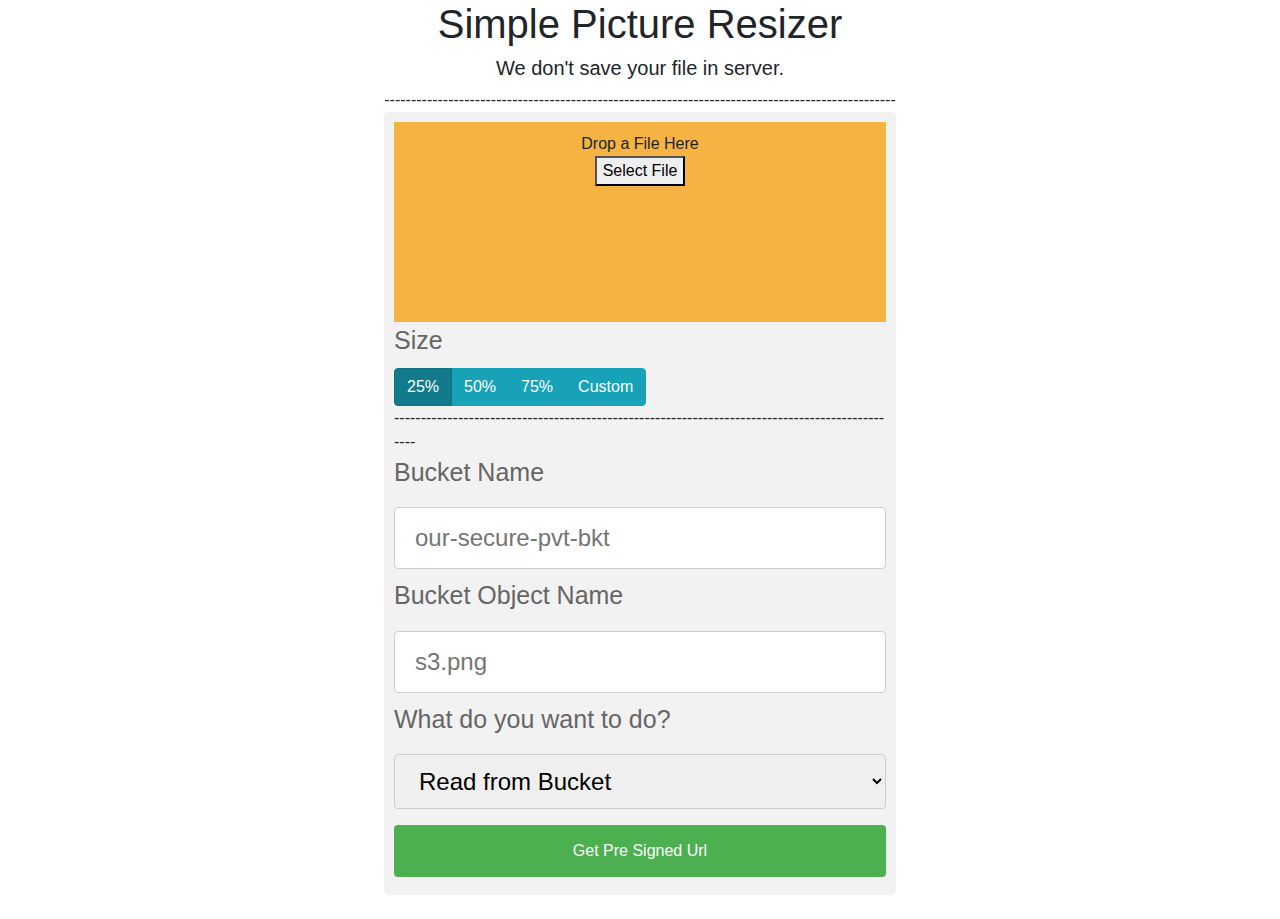
<file: index.html>
<html>
<meta charset="utf-8">
<title>S3 PreSigned Url Generator</title>
<meta name="description" content="S3 PreSigned Url Generator">
<meta name="keywords" content="S3 PreSigned Url Generator">
<link rel="stylesheet" href="https://stackpath.bootstrapcdn.com/bootstrap/4.4.1/css/bootstrap.min.css" integrity="sha384-Vkoo8x4CGsO3+Hhxv8T/Q5PaXtkKtu6ug5TOeNV6gBiFeWPGFN9MuhOf23Q9Ifjh" crossorigin="anonymous">
<script src="https://code.jquery.com/jquery-3.4.1.slim.min.js" integrity="sha384-J6qa4849blE2+poT4WnyKhv5vZF5SrPo0iEjwBvKU7imGFAV0wwj1yYfoRSJoZ+n" crossorigin="anonymous"></script>
<script src="https://cdn.jsdelivr.net/npm/popper.js@1.16.0/dist/umd/popper.min.js" integrity="sha384-Q6E9RHvbIyZFJoft+2mJbHaEWldlvI9IOYy5n3zV9zzTtmI3UksdQRVvoxMfooAo" crossorigin="anonymous"></script>
<script src="https://stackpath.bootstrapcdn.com/bootstrap/4.4.1/js/bootstrap.min.js" integrity="sha384-wfSDF2E50Y2D1uUdj0O3uMBJnjuUD4Ih7YwaYd1iqfktj0Uod8GCExl3Og8ifwB6" crossorigin="anonymous"></script>
<style>
    input[type=text],
    select {
        width: 100%;
        padding: 12px 20px;
        margin: 8px 0;
        display: inline-block;
        border: 1px solid #ccc;
        border-radius: 4px;
        box-sizing: border-box;
        font-size: 24px;
    }
    
    .div-page {
        border-radius: 5px;
        background-color: #f2f2f2;
        width: 40%;
        margin: auto;
        padding: 10px;
        text-align: left;
    }
    
    .div-form {
        border-radius: 5px;
        background-color: #f2f2f2;
        margin: auto;
        text-align: center;
    }
    
    .div-obj-holder {
        border-radius: 5px;
        background-color: #f2f2f2;
        width: 40%;
        margin: auto;
        padding: 10px;
        height: 200px;
    }
    
    label {
        font-size: 25px;
        color: #666;
    }
    
    .UrlSignerBtn:hover {
        background-color: #45a049;
    }
    
    .UrlSignerBtn {
        width: 100%;
        background-color: #4CAF50;
        color: white;
        padding: 14px 20px;
        margin: 8px 0;
        border: none;
        border-radius: 4px;
        cursor: pointer;
    }
    
    .ObjectUploadBtn:hover {
        background-color: #45a049;
    }
    
    .ObjectUploadBtn {
        width: 100%;
        background-color: #4CAF50;
        color: white;
        padding: 14px 20px;
        margin: 8px 0;
        border: none;
        border-radius: 4px;
        cursor: pointer;
    }
    
    img {
        max-width: 100%;
        max-height: 100%;
        margin-left: auto;
        margin-right: auto;
        display: block;
    }
    
    a {
        text-align: left;
    }
    
    .urlText {
        overflow-x: hidden;
        float: left;
        font-size: small;
        font-style: italic;
        text-align: center;
        white-space: nowrap;
        width: 95%;
    }
    
    .urlText:hover {
        overflow-x: auto;
    }
    
    body {
        font-family: Helvetica;
        text-align: center;
    }

    #uploader {
        width: 100%; 
        height: 100px; 
        text-align: center;
        vertical-align: center;
        background: #f4b342;
        padding: 10px;
      }
      #uploader.highlight {
        background:#ff0;
      }
      #uploader.disabled {
        background:#aaa;
      }
</style>

<body>
    <h1 align="center">Simple Picture Resizer</h1>
    <h5 align="center">We don't save your file in server.</h5>
    <div>------------------------------------------------------------------------------------------------</div>
    <div class="div-page">
        <div id="uploader">Drop a File Here<br/><button>Select File</button>
        </div>
        <div id="uploader"></div>
        <div><label>Size</label></div>
        <div class="btn-group btn-group-toggle" data-toggle="buttons">
            <label class="btn btn-info active">
                <input type="radio" name="sizeOptions" id="option1" autocomplete="off" checked> 25%
            </label>
            <label class="btn btn-info">
                <input type="radio" name="sizeOptions" id="option2" autocomplete="off"> 50%
            </label>
            <label class="btn btn-info">
                <input type="radio" name="sizeOptions" id="option3" autocomplete="off"> 75%
            </label>
            <label class="btn btn-info">
                <input type="radio" name="sizeOptions" id="option4" autocomplete="off"> Custom
            </label>
        </div>

        <div class="btn-group btn-group-toggle" data-toggle="buttons" id="customOptionArea" style="display: none;">
            <label class="btn btn-info active">
                <input type="radio" name="customOptions" id="percent" autocomplete="off" checked> Percent
            </label>
            <label class="btn btn-info">
                <input type="radio" name="customOptions" id="pixel" autocomplete="off"> Pixel
            </label>
        </div>
            
        <div id="customArea" style="display: none;">
            <div>
                <label>Width</label>
            </div>
            <input type="text" id="widthInput" class="form-control" placeholder="Percent" aria-label="Username" aria-describedby="basic-addon1">

            <div>
                <label>Height</label>
            </div>
            <input type="text" id="heightInput" class="form-control" placeholder="Percent" aria-label="Username" aria-describedby="basic-addon1">
        </div>
        
        <div>------------------------------------------------------------------------------------------------</div>

        <label for="bktNameLbl">Bucket Name</label>
        <input type="text" id="BucketNameId" name="BucketName" placeholder="our-secure-pvt-bkt" value="">
        <label for="bktObjectLbl">Bucket Object Name</label>
        <input type="text" id="ObjectNameId" name="ObjectName" placeholder="s3.png" value="">
        <input style='display:none;' type="text" id="FileNameId" name="FileNameId">
        <label for="OperationTypeLbl">What do you want to do?</label>
        <select id="methodTypeId" name="methodType">
            <option value="GET" selected="selected">Read from Bucket</option>
            <option value="POST">Write to Bucket</option>
        </select>
        <div class="div-form" style='display:none;' id='uploadFileDiv'>
            <form enctype="multipart/form-data" method="POST" name="formS3ObjManager" id="formS3ObjManagerId">
                <input type="file" name="file" required />
            </form>
            <button class="UrlSignerBtn" id='ObjectUploadBtnId'><span>Upload File </span></button>
        </div>
        <button class="UrlSignerBtn" id='UrlSignerBtnId'><span>Get Pre Signed Url </span></button>
    </div>
    <br />
    <div class="div-obj-holder" style='display:none;' id="div-obj-holderId">
        <div id="urlTextId" class="urlText">Url Text Goes here ...</div>
        <div id="SignedUrlId"></div>
    </div>
</body>
<script src="https://ajax.googleapis.com/ajax/libs/jquery/3.3.1/jquery.min.js"></script>
<script>
    /*
              // Sample AJAX Upload function
              $.ajax({
                  url: 'https://s6zm8l0hal.execute-api.eu-central-1.amazonaws.com/prod',
                  type: 'POST',
                  contentType: "application/json; charset=utf-8",
                  data:{"BucketName":"secure-pvt-bucket","ObjectName":"1.png"},
                  beforeSend: function(){ $( '#loader' ).show();},
                  success: function( res ) { alert( "Success:"+ res.PreSignedUrl ); },
                  //success: function( res ) { alert( JSON.stringify(res) ); },
                  error:function(e){ alert('Lambda returned error\n\n' + e.responseText); },
                  complete:function(){ $('#loader').hide(); }
              });
              */
    /*
    Function called when the GET Object Event Button is triggered.
    Images will be loaded automaticaly at the bottom div, For files, it will just show a null image icon(which is an error, if you have time fix it)
    */
    $(document).ready(function() {
        $("#UrlSignerBtnId").click(function() {
            $.ajax({
                url: 'https://5tfkr6e1ik.execute-api.ap-southeast-2.amazonaws.com/dev',
                type: 'POST',
                contentType: "application/json; charset=utf-8",
                data: JSON.stringify({
                    "BucketName": $('#BucketNameId').val(),
                    "ObjectName": $('#ObjectNameId').val(),
                    "methodType": $('#methodTypeId option:selected').attr('value'),
                }, ),
                dataType: "json",
                //beforeSend: function(){ $( '#loader' ).show();},
                success: function(res) {
                    $("#urlTextId").html("Your <a href=" + res.PreSignedUrl + ">Pre-Signed Url</a> expires in " + res.ExpiresIn +" Seconds");
                    $("#SignedUrlId").html("<img src='" + res.PreSignedUrl + "'>");
                    $("#div-obj-holderId").show();
                },
                error: function(e) {
                    $("#urlTextId").html("Unable to Retrieve Image, Check Object Key name.");
                    $("#SignedUrlId").html("<i>"+ e.responseText + "</i>");
                    $("#div-obj-holderId").show();
                },
                // complete: function() { $('#loader').hide(); }
            });
        });
    });
    /*
    Function called when the Upload Object Event Button is triggered.
    Gets the Pre-Signed Upload Url and Triggers the Upload Function
    */
    $(document).ready(function() {
        $("#ObjectUploadBtnId").click(function() {
            $.ajax({
                url: 'https://5tfkr6e1ik.execute-api.ap-southeast-2.amazonaws.com/dev',
                type: 'POST',
                contentType: "application/json; charset=utf-8",
                data: JSON.stringify({
                    "BucketName": $('#BucketNameId').val(),
                    "methodType": $('#methodTypeId option:selected').attr('value'),
                    "FileName": $('#FileNameId').val()
                }, ),
                dataType: "json",
                //beforeSend: function(){ $( '#loader' ).show();},
                success: function(res) {
                    uploadFile(res, res.url);
                },
                error: function(e) {
                    $("#urlTextId").html("Failed: Unable to Get Signed Upload Url" + e.responseText);
                    $("#SignedUrlId").html("");
                    $("#div-obj-holderId").show();
                },
                complete: function() {
                    $('#loader').hide();
                }
            });
        });
    });
    /*
       Function called when file input updated. If there is a file selected, then
       start upload procedure by asking for a signed URL request from Lambda.
    */
    $(document).ready(function() {
        $('input[type="file"]').change(function(e) {
            var fileName = e.target.files[0].name;
            $('#FileNameId').val(fileName);
        });
    });

    // $(document).ready(function() {
    //     $('input[type="radio"]').change(function(e) {
    //         alert("click fired");
    //         log("abcd");
    //     });
    // });


    /*
    Show the GET / POST buttons based on drop down selection
    */
    $(document).ready(function() {
        $('#methodTypeId').on('change', function() {
            if (this.value == 'POST') {
                $("#uploadFileDiv").show();
                $("#UrlSignerBtnId").hide();
                $("#div-obj-holderId").hide();
            } else {
                $("#UrlSignerBtnId").show();
                $("#uploadFileDiv").hide();
                $("#div-obj-holderId").hide();
            }
        });
    });
    /*
      Function to carry out the actual POST request to S3 using the signed request from the Python app.
    */
    function uploadFile(s3Data, url) {
        var formData = new FormData();
        /*
        All the PreSigned URL fields to FormData as required by Amazon S3
        */
        for (key in s3Data.fields) {
            formData.append(key, s3Data.fields[key]);
        };
        /*
        Attach the file to be uploaded to FormData
        */
        formData.append('file', $('input[type="file"]')[0].files[0]);
        $.ajax({
            url: url,
            type: 'POST',
            data: formData,
            cache: false,
            contentType: false,
            processData: false,
            success: function(data, textStatus, request) {
                if (request.status === 200 || request.status === 204) {
                    $("#urlTextId").html("Status: Uploaded Successfully.<br /> Object Key: " + s3Data.fields.key);
                    $("#SignedUrlId").html("");
                    console.log("Status:" + request.status);
                    $("#div-obj-holderId").show();
                } else {
                    $("#urlTextId").html("Br!! Unable to upload Object. Try again!! <br />Status:" + request.status);
                }
            },
        });
    }

    //
    var sizeOption = "option1"
    var customOption = "percent"

    $(document).ready(function() {
        $('input[type="radio"][name="sizeOptions"]').on("click", function(e) {
            sizeOption = this.id;

            if (sizeOption == "option4") {
                $("#customOptionArea").show();
                $("#customArea").show();
            }
            else {
                $("#customOptionArea").hide();
                $("#customArea").hide();
            }
        });

        $("#widthInput").ForceNumericOnly();
        $("#heightInput").ForceNumericOnly();

        $('input[type="radio"][name="customOptions"]').on("click", function(e) {
            customOption = this.id;

            if (customOption == "percent") {
                $("#widthInput").attr("placeholder", "percent");
                $("#heightInput").attr("placeholder", "percent");
            }
            else {
                $("#widthInput").attr("placeholder", "pixel");
                $("#heightInput").attr("placeholder", "pixel");
            }
        });

        $("#widthInput").focusout(function(e) {
            if (customOption == "percent") {
                $("#heightInput").val(this.value);
            }
        });
    });

    // Numeric only control handler
    jQuery.fn.ForceNumericOnly = function() {
        return this.each(function()
        {
            $(this).keydown(function(e)
            {
                var key = e.charCode || e.keyCode || 0;
                // allow backspace, tab, delete, enter, arrows, numbers and keypad numbers ONLY
                // home, end, period, and numpad decimal
                return (
                    key == 8 || 
                    key == 9 ||
                    key == 13 ||
                    key == 46 ||
                    key == 110 ||
                    key == 190 ||
                    (key >= 35 && key <= 40) ||
                    (key >= 48 && key <= 57) ||
                    (key >= 96 && key <= 105));
            });
        });
    };

    /* !! UPDATE : AJAX IS ASYNCHRONOUS !! */
    /* We do not want users to dump 100 files & upload all at the same time */
    /* This will create sort of a queue system & upload one at a time */
    var upcontrol = {
        queue : null, // upload queue
        now : 0, // current file being uploaded
        start : function (files) {
        // upcontrol.start() : start upload queue

        // WILL ONLY START IF NO EXISTING UPLOAD QUEUE
        if (upcontrol.queue==null) {
            // VISUAL - DISABLE UPLOAD UNTIL DONE
            upcontrol.queue = files;
            document.getElementById('uploader').classList.add('disabled');

            // PROCESS UPLOAD - ONE BY ONE
            upcontrol.run();
        }
    },
    run : function () {
        // upcontrol.run() : proceed upload file

        var xhr = new XMLHttpRequest(),
        data = new FormData();
        data.append('file-upload', upcontrol.queue[upcontrol.now]);

        // @TODO - ADD MORE POST DATA IF YOU WANT
        // data.append("foo", "bar");

        xhr.open('POST', 'simple-upload.php', true);
        xhr.onload = function (e) {
        // SHOW UPLOAD STATUS
        var fstat = document.createElement('div'),
        txt = upcontrol.queue[upcontrol.now].name + " - ";
        if (xhr.readyState === 4) {
            if (xhr.status === 200) {
                // SERVER RESPONSE
                txt += xhr.responseText;
            } else {
                // ERROR
                txt += xhr.statusText;
            }
        }
        fstat.innerHTML = txt;
        document.getElementById('upstat').appendChild(fstat);

        // UPLOAD NEXT FILE
        upcontrol.now++;
        if (upcontrol.now < upcontrol.queue.length) {
            upcontrol.run();
        }
        // ALL DONE
        else {
            upcontrol.now = 0;
            upcontrol.queue = null;
            document.getElementById('uploader').classList.remove('disabled');

            // @TODO - ADD MESSAGE HERE IF YOU WANT
            console.log("Upload complete");
            }
        };
        xhr.send(data);
        }
    };

    window.addEventListener("load", function () {
        // IF DRAG-DROP UPLOAD SUPPORTED
        if (window.File && window.FileReader && window.FileList && window.Blob) {
        /* [THE ELEMENTS] */
        var uploader = document.getElementById('uploader');

        /* [VISUAL - HIGHLIGHT DROP ZONE ON HOVER] */
        uploader.addEventListener("dragenter", function (e) {
            e.preventDefault();
            e.stopPropagation();
            uploader.classList.add('highlight');
        });
        uploader.addEventListener("dragleave", function (e) {
            e.preventDefault();
            e.stopPropagation();
            uploader.classList.remove('highlight');
        });

        /* [UPLOAD MECHANICS] */
        // STOP THE DEFAULT BROWSER ACTION FROM OPENING THE FILE
        uploader.addEventListener("dragover", function (e) {
            e.preventDefault();
            e.stopPropagation();
        });

        // ADD OUR OWN UPLOAD ACTION
        uploader.addEventListener("drop", function (e) {
            e.preventDefault();
            e.stopPropagation();
            uploader.classList.remove('highlight');
            upcontrol.start(e.dataTransfer.files);
            });
        }
        // FALLBACK - HIDE DROP ZONE IF DRAG-DROP UPLOAD NOT SUPPORTED
        else {
            document.getElementById('uploader').style.display = "none";
        }
    });

</script>
</body>
</html>
</file>
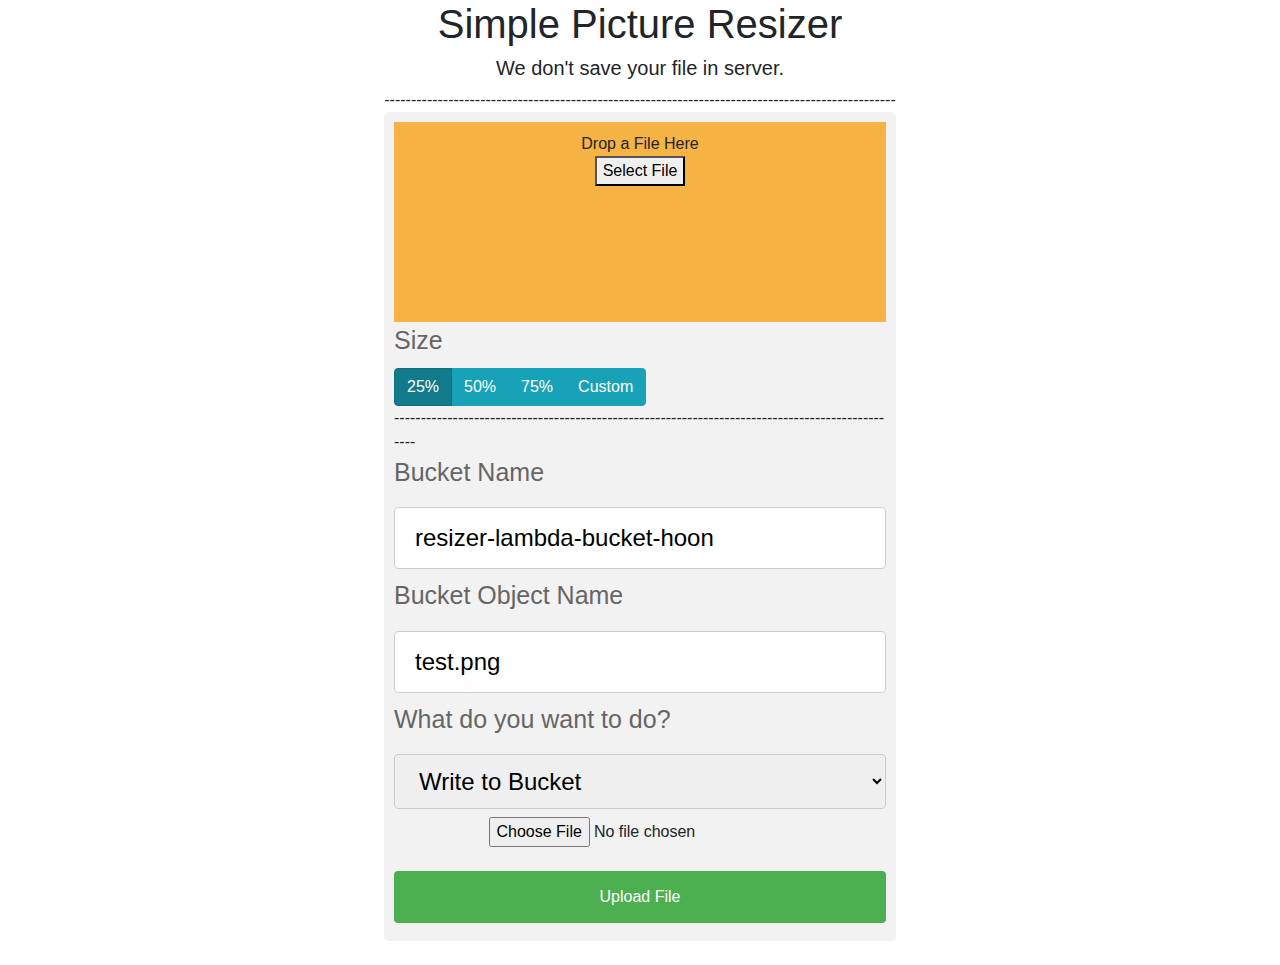
<file: index_original.html>
<html>
<meta charset="utf-8">
<title>S3 PreSigned Url Generator</title>
<meta name="description" content="S3 PreSigned Url Generator">
<meta name="keywords" content="S3 PreSigned Url Generator">
<link rel="stylesheet" href="https://stackpath.bootstrapcdn.com/bootstrap/4.4.1/css/bootstrap.min.css" integrity="sha384-Vkoo8x4CGsO3+Hhxv8T/Q5PaXtkKtu6ug5TOeNV6gBiFeWPGFN9MuhOf23Q9Ifjh" crossorigin="anonymous">
<script src="https://code.jquery.com/jquery-3.4.1.slim.min.js" integrity="sha384-J6qa4849blE2+poT4WnyKhv5vZF5SrPo0iEjwBvKU7imGFAV0wwj1yYfoRSJoZ+n" crossorigin="anonymous"></script>
<script src="https://cdn.jsdelivr.net/npm/popper.js@1.16.0/dist/umd/popper.min.js" integrity="sha384-Q6E9RHvbIyZFJoft+2mJbHaEWldlvI9IOYy5n3zV9zzTtmI3UksdQRVvoxMfooAo" crossorigin="anonymous"></script>
<script src="https://stackpath.bootstrapcdn.com/bootstrap/4.4.1/js/bootstrap.min.js" integrity="sha384-wfSDF2E50Y2D1uUdj0O3uMBJnjuUD4Ih7YwaYd1iqfktj0Uod8GCExl3Og8ifwB6" crossorigin="anonymous"></script>
<style>
    input[type=text],
    select {
        width: 100%;
        padding: 12px 20px;
        margin: 8px 0;
        display: inline-block;
        border: 1px solid #ccc;
        border-radius: 4px;
        box-sizing: border-box;
        font-size: 24px;
    }
    
    .div-page {
        border-radius: 5px;
        background-color: #f2f2f2;
        width: 40%;
        margin: auto;
        padding: 10px;
        text-align: left;
    }
    
    .div-form {
        border-radius: 5px;
        background-color: #f2f2f2;
        margin: auto;
        text-align: center;
    }
    
    .div-obj-holder {
        border-radius: 5px;
        background-color: #f2f2f2;
        width: 40%;
        margin: auto;
        padding: 10px;
        height: 200px;
    }
    
    label {
        font-size: 25px;
        color: #666;
    }
    
    .UrlSignerBtn:hover {
        background-color: #45a049;
    }
    
    .UrlSignerBtn {
        width: 100%;
        background-color: #4CAF50;
        color: white;
        padding: 14px 20px;
        margin: 8px 0;
        border: none;
        border-radius: 4px;
        cursor: pointer;
    }
    
    .ObjectUploadBtn:hover {
        background-color: #45a049;
    }
    
    .ObjectUploadBtn {
        width: 100%;
        background-color: #4CAF50;
        color: white;
        padding: 14px 20px;
        margin: 8px 0;
        border: none;
        border-radius: 4px;
        cursor: pointer;
    }
    
    img {
        max-width: 100%;
        max-height: 100%;
        margin-left: auto;
        margin-right: auto;
        display: block;
    }
    
    a {
        text-align: left;
    }
    
    .urlText {
        overflow-x: hidden;
        float: left;
        font-size: small;
        font-style: italic;
        text-align: center;
        white-space: nowrap;
        width: 95%;
    }
    
    .urlText:hover {
        overflow-x: auto;
    }
    
    body {
        font-family: Helvetica;
        text-align: center;
    }

    #uploader {
        width: 100%; 
        height: 100px; 
        text-align: center;
        vertical-align: center;
        background: #f4b342;
        padding: 10px;
      }
      #uploader.highlight {
        background:#ff0;
      }
      #uploader.disabled {
        background:#aaa;
      }
</style>

<body>
    <h1 align="center">Simple Picture Resizer</h1>
    <h5 align="center">We don't save your file in server.</h5>
    <div>------------------------------------------------------------------------------------------------</div>
    <div class="div-page">
        <div id="uploader">Drop a File Here<br/><button>Select File</button>
        </div>
        <div id="uploader"></div>
        <div><label>Size</label></div>
        <div class="btn-group btn-group-toggle" data-toggle="buttons">
            <label class="btn btn-info active">
                <input type="radio" name="sizeOptions" id="option1" autocomplete="off" checked> 25%
            </label>
            <label class="btn btn-info">
                <input type="radio" name="sizeOptions" id="option2" autocomplete="off"> 50%
            </label>
            <label class="btn btn-info">
                <input type="radio" name="sizeOptions" id="option3" autocomplete="off"> 75%
            </label>
            <label class="btn btn-info">
                <input type="radio" name="sizeOptions" id="option4" autocomplete="off"> Custom
            </label>
        </div>

        <div class="btn-group btn-group-toggle" data-toggle="buttons" id="customOptionArea" style="display: none;">
            <label class="btn btn-info active">
                <input type="radio" name="customOptions" id="percent" autocomplete="off" checked> Percent
            </label>
            <label class="btn btn-info">
                <input type="radio" name="customOptions" id="pixel" autocomplete="off"> Pixel
            </label>
        </div>
            
        <div id="customArea" style="display: none;">
            <div>
                <label>Width</label>
            </div>
            <input type="text" id="widthInput" class="form-control" placeholder="Percent" aria-label="Username" aria-describedby="basic-addon1">

            <div>
                <label>Height</label>
            </div>
            <input type="text" id="heightInput" class="form-control" placeholder="Percent" aria-label="Username" aria-describedby="basic-addon1">
        </div>
        
        <div>------------------------------------------------------------------------------------------------</div>

        <label for="bktNameLbl">Bucket Name</label>
        <input type="text" id="BucketNameId" name="BucketName" placeholder="our-secure-pvt-bkt" value="">
        <label for="bktObjectLbl">Bucket Object Name</label>
        <input type="text" id="ObjectNameId" name="ObjectName" placeholder="s3.png" value="">
        <input style='display:none;' type="text" id="FileNameId" name="FileNameId">
        <label for="OperationTypeLbl">What do you want to do?</label>
        <select id="methodTypeId" name="methodType">
            <option value="GET">Read from Bucket</option>
            <option value="POST" selected="selected">Write to Bucket</option>
        </select>
        <div class="div-form" id='uploadFileDiv'>
            <form enctype="multipart/form-data" method="POST" name="formS3ObjManager" id="formS3ObjManagerId">
                <input type="file" name="file" required />
            </form>
            <button class="UrlSignerBtn" id='ObjectUploadBtnId'><span>Upload File </span></button>
        </div>
        <button class="UrlSignerBtn" style='display:none;' id='UrlSignerBtnId'><span>Get Pre Signed Url </span></button>
    </div>
    <br />
    <div class="div-obj-holder" style='display:none;' id="div-obj-holderId">
        <div id="urlTextId" class="urlText">Url Text Goes here ...</div>
        <div id="SignedUrlId"></div>
    </div>
</body>
<script src="https://ajax.googleapis.com/ajax/libs/jquery/3.3.1/jquery.min.js"></script>
<script>
    /*
              // Sample AJAX Upload function
              $.ajax({
                  url: 'https://s6zm8l0hal.execute-api.eu-central-1.amazonaws.com/prod',
                  type: 'POST',
                  contentType: "application/json; charset=utf-8",
                  data:{"BucketName":"secure-pvt-bucket","ObjectName":"1.png"},
                  beforeSend: function(){ $( '#loader' ).show();},
                  success: function( res ) { alert( "Success:"+ res.PreSignedUrl ); },
                  //success: function( res ) { alert( JSON.stringify(res) ); },
                  error:function(e){ alert('Lambda returned error\n\n' + e.responseText); },
                  complete:function(){ $('#loader').hide(); }
              });
              */
    /*
    Function called when the GET Object Event Button is triggered.
    Images will be loaded automaticaly at the bottom div, For files, it will just show a null image icon(which is an error, if you have time fix it)
    */
    $(document).ready(function() {
        $("#BucketNameId").val("resizer-lambda-bucket-hoon");
        $("#ObjectNameId").val("test.png");
        
        $("#UrlSignerBtnId").click(function() {
            $.ajax({
                url: 'https://8kcuc0mn73.execute-api.ap-southeast-2.amazonaws.com/dev',
                type: 'POST',
                contentType: "application/json; charset=utf-8",
                data: JSON.stringify({
                    "BucketName": $('#BucketNameId').val(),
                    "ObjectName": $('#ObjectNameId').val(),
                    "methodType": $('#methodTypeId option:selected').attr('value'),
                }, ),
                dataType: "json",
                crossDomain : true,
                //beforeSend: function(){ $( '#loader' ).show();},
                success: function(res) {
                    $("#urlTextId").html("Your <a href=" + res.PreSignedUrl + ">Pre-Signed Url</a> expires in " + res.ExpiresIn +" Seconds");
                    $("#SignedUrlId").html("<img src='" + res.PreSignedUrl + "'>");
                    $("#div-obj-holderId").show();
                },
                error: function(e) {
                    $("#urlTextId").html("Unable to Retrieve Image, Check Object Key name.");
                    $("#SignedUrlId").html("<i>"+ e.responseText + "</i>");
                    $("#div-obj-holderId").show();
                },
                // complete: function() { $('#loader').hide(); }
            });
        });
    });
    /*
    Function called when the Upload Object Event Button is triggered.
    Gets the Pre-Signed Upload Url and Triggers the Upload Function
    */
    $(document).ready(function() {
        $("#ObjectUploadBtnId").click(function() {
            $.ajax({
                url: 'https://8kcuc0mn73.execute-api.ap-southeast-2.amazonaws.com/dev',
                type: 'POST',
                contentType: "application/json; charset=utf-8",
                data: JSON.stringify({
                    "BucketName": $('#BucketNameId').val(),
                    "methodType": $('#methodTypeId option:selected').attr('value'),
                    "FileName": $('#FileNameId').val()
                }, ),
                dataType: "json",
                crossDomain : true,
                //beforeSend: function(){ $( '#loader' ).show();},
                success: function(res) {
                    uploadFile(res, res.url);
                },
                error: function(e) {
                    $("#urlTextId").html("Failed: Unable to Get Signed Upload Url" + e.responseText);
                    $("#SignedUrlId").html("");
                    $("#div-obj-holderId").show();
                },
                complete: function() {
                    $('#loader').hide();
                }
            });
        });
    });
    /*
       Function called when file input updated. If there is a file selected, then
       start upload procedure by asking for a signed URL request from Lambda.
    */
    $(document).ready(function() {
        $('input[type="file"]').change(function(e) {
            var fileName = e.target.files[0].name;
            $('#FileNameId').val(fileName);
        });
    });

    // $(document).ready(function() {
    //     $('input[type="radio"]').change(function(e) {
    //         alert("click fired");
    //         log("abcd");
    //     });
    // });


    /*
    Show the GET / POST buttons based on drop down selection
    */
    $(document).ready(function() {
        $('#methodTypeId').on('change', function() {
            if (this.value == 'POST') {
                $("#uploadFileDiv").show();
                $("#UrlSignerBtnId").hide();
                $("#div-obj-holderId").hide();
            } else {
                $("#UrlSignerBtnId").show();
                $("#uploadFileDiv").hide();
                $("#div-obj-holderId").hide();
            }
        });
    });
    /*
      Function to carry out the actual POST request to S3 using the signed request from the Python app.
    */
    function uploadFile(s3Data, url) {
        var formData = new FormData();
        /*
        All the PreSigned URL fields to FormData as required by Amazon S3
        */
        for (key in s3Data.fields) {
            formData.append(key, s3Data.fields[key]);
        };
        /*
        Attach the file to be uploaded to FormData
        */
        formData.append('file', $('input[type="file"]')[0].files[0]);
        $.ajax({
            url: url,
            type: 'POST',
            data: formData,
            cache: false,
            contentType: false,
            processData: false,
            success: function(data, textStatus, request) {
                if (request.status === 200 || request.status === 204) {
                    $("#urlTextId").html("Status: Uploaded Successfully.<br /> Object Key: " + s3Data.fields.key);
                    $("#SignedUrlId").html("");
                    console.log("Status:" + request.status);
                    $("#div-obj-holderId").show();
                } else {
                    $("#urlTextId").html("Br!! Unable to upload Object. Try again!! <br />Status:" + request.status);
                }
            },
        });
    }

    //
    var sizeOption = "option1"
    var customOption = "percent"

    $(document).ready(function() {
        $('input[type="radio"][name="sizeOptions"]').on("click", function(e) {
            sizeOption = this.id;

            if (sizeOption == "option4") {
                $("#customOptionArea").show();
                $("#customArea").show();
            }
            else {
                $("#customOptionArea").hide();
                $("#customArea").hide();
            }
        });

        $("#widthInput").ForceNumericOnly();
        $("#heightInput").ForceNumericOnly();

        $('input[type="radio"][name="customOptions"]').on("click", function(e) {
            customOption = this.id;

            if (customOption == "percent") {
                $("#widthInput").attr("placeholder", "percent");
                $("#heightInput").attr("placeholder", "percent");
            }
            else {
                $("#widthInput").attr("placeholder", "pixel");
                $("#heightInput").attr("placeholder", "pixel");
            }
        });

        $("#widthInput").focusout(function(e) {
            if (customOption == "percent") {
                $("#heightInput").val(this.value);
            }
        });
    });

    // Numeric only control handler
    jQuery.fn.ForceNumericOnly = function() {
        return this.each(function()
        {
            $(this).keydown(function(e)
            {
                var key = e.charCode || e.keyCode || 0;
                // allow backspace, tab, delete, enter, arrows, numbers and keypad numbers ONLY
                // home, end, period, and numpad decimal
                return (
                    key == 8 || 
                    key == 9 ||
                    key == 13 ||
                    key == 46 ||
                    key == 110 ||
                    key == 190 ||
                    (key >= 35 && key <= 40) ||
                    (key >= 48 && key <= 57) ||
                    (key >= 96 && key <= 105));
            });
        });
    };

    /* !! UPDATE : AJAX IS ASYNCHRONOUS !! */
    /* We do not want users to dump 100 files & upload all at the same time */
    /* This will create sort of a queue system & upload one at a time */
    var upcontrol = {
        queue : null, // upload queue
        now : 0, // current file being uploaded
        start : function (files) {
        // upcontrol.start() : start upload queue

        // WILL ONLY START IF NO EXISTING UPLOAD QUEUE
        if (upcontrol.queue==null) {
            // VISUAL - DISABLE UPLOAD UNTIL DONE
            upcontrol.queue = files;
            document.getElementById('uploader').classList.add('disabled');

            // PROCESS UPLOAD - ONE BY ONE
            upcontrol.run();
        }
    },
    run : function () {
        // upcontrol.run() : proceed upload file

        var xhr = new XMLHttpRequest(),
        data = new FormData();
        data.append('file-upload', upcontrol.queue[upcontrol.now]);

        // @TODO - ADD MORE POST DATA IF YOU WANT
        // data.append("foo", "bar");

        xhr.open('POST', 'simple-upload.php', true);
        xhr.onload = function (e) {
        // SHOW UPLOAD STATUS
        var fstat = document.createElement('div'),
        txt = upcontrol.queue[upcontrol.now].name + " - ";
        if (xhr.readyState === 4) {
            if (xhr.status === 200) {
                // SERVER RESPONSE
                txt += xhr.responseText;
            } else {
                // ERROR
                txt += xhr.statusText;
            }
        }
        fstat.innerHTML = txt;
        document.getElementById('upstat').appendChild(fstat);

        // UPLOAD NEXT FILE
        upcontrol.now++;
        if (upcontrol.now < upcontrol.queue.length) {
            upcontrol.run();
        }
        // ALL DONE
        else {
            upcontrol.now = 0;
            upcontrol.queue = null;
            document.getElementById('uploader').classList.remove('disabled');

            // @TODO - ADD MESSAGE HERE IF YOU WANT
            console.log("Upload complete");
            }
        };
        xhr.send(data);
        }
    };

    window.addEventListener("load", function () {
        // IF DRAG-DROP UPLOAD SUPPORTED
        if (window.File && window.FileReader && window.FileList && window.Blob) {
        /* [THE ELEMENTS] */
        var uploader = document.getElementById('uploader');

        /* [VISUAL - HIGHLIGHT DROP ZONE ON HOVER] */
        uploader.addEventListener("dragenter", function (e) {
            e.preventDefault();
            e.stopPropagation();
            uploader.classList.add('highlight');
        });
        uploader.addEventListener("dragleave", function (e) {
            e.preventDefault();
            e.stopPropagation();
            uploader.classList.remove('highlight');
        });

        /* [UPLOAD MECHANICS] */
        // STOP THE DEFAULT BROWSER ACTION FROM OPENING THE FILE
        uploader.addEventListener("dragover", function (e) {
            e.preventDefault();
            e.stopPropagation();
        });

        // ADD OUR OWN UPLOAD ACTION
        uploader.addEventListener("drop", function (e) {
            e.preventDefault();
            e.stopPropagation();
            uploader.classList.remove('highlight');
            upcontrol.start(e.dataTransfer.files);
            });
        }
        // FALLBACK - HIDE DROP ZONE IF DRAG-DROP UPLOAD NOT SUPPORTED
        else {
            document.getElementById('uploader').style.display = "none";
        }
    });

</script>
</body>
</html>
</file>
